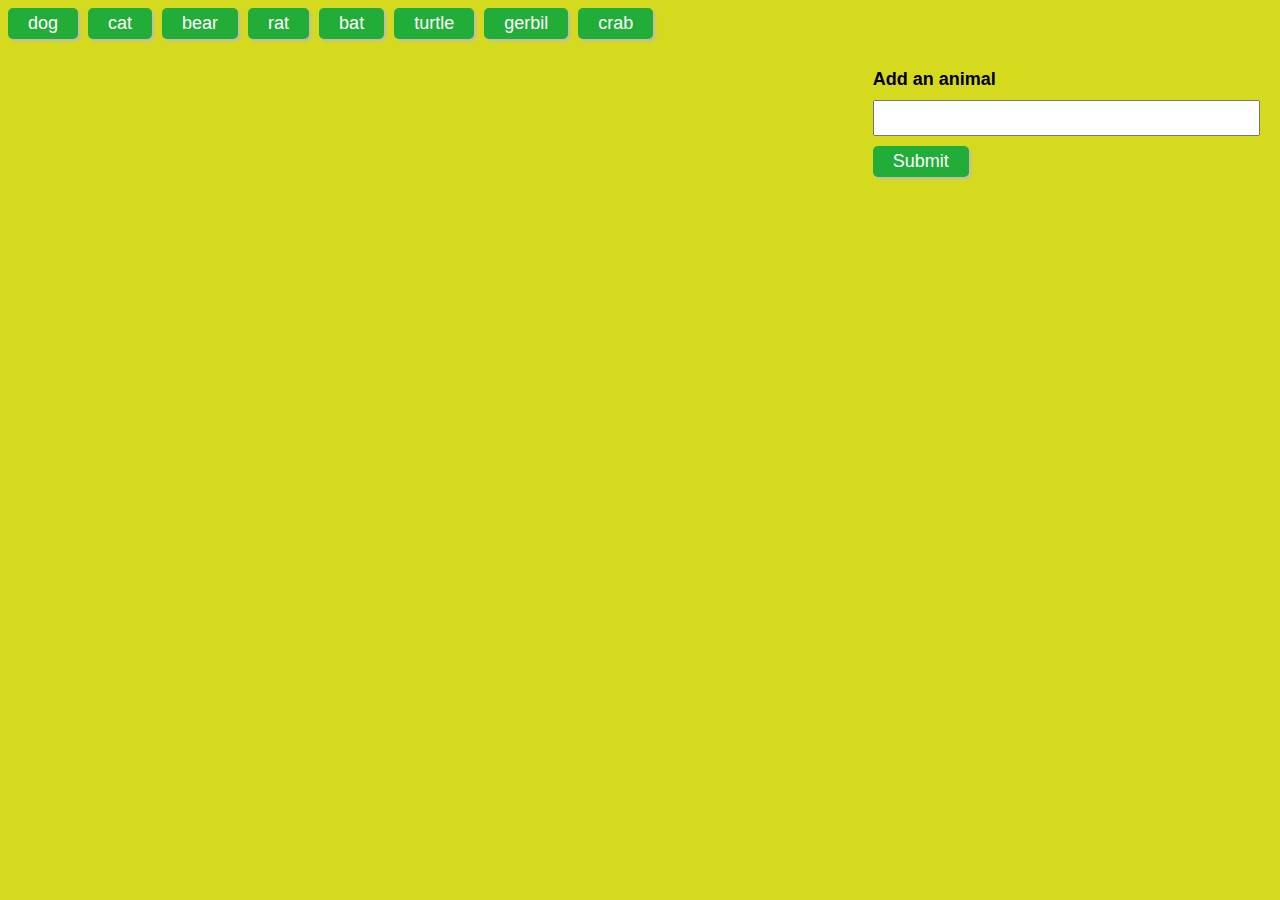
<file: index.html>
<!DOCTYPE html>
<html lang="en">

<head>
  <meta charset="UTF-8">
  <title>Animalistic!!!</title>
  <link rel="stylesheet" type="text/css" href="style.css">
</head>

<body>

  <div id="animal-buttons">

  </div>

  <form id="animal-form">
    <label for="animal-input">Add an animal</label>
    <input type="text" id="animal-input"><br>
    <input id="add-animal" type="submit" value="Submit">
  </form>

  <div id="animals">

  </div>

  <script src="https://cdnjs.cloudflare.com/ajax/libs/jquery/3.2.1/jquery.min.js"></script>
  <script src="logic.js"></script>
  
</body>
</html>
</file>
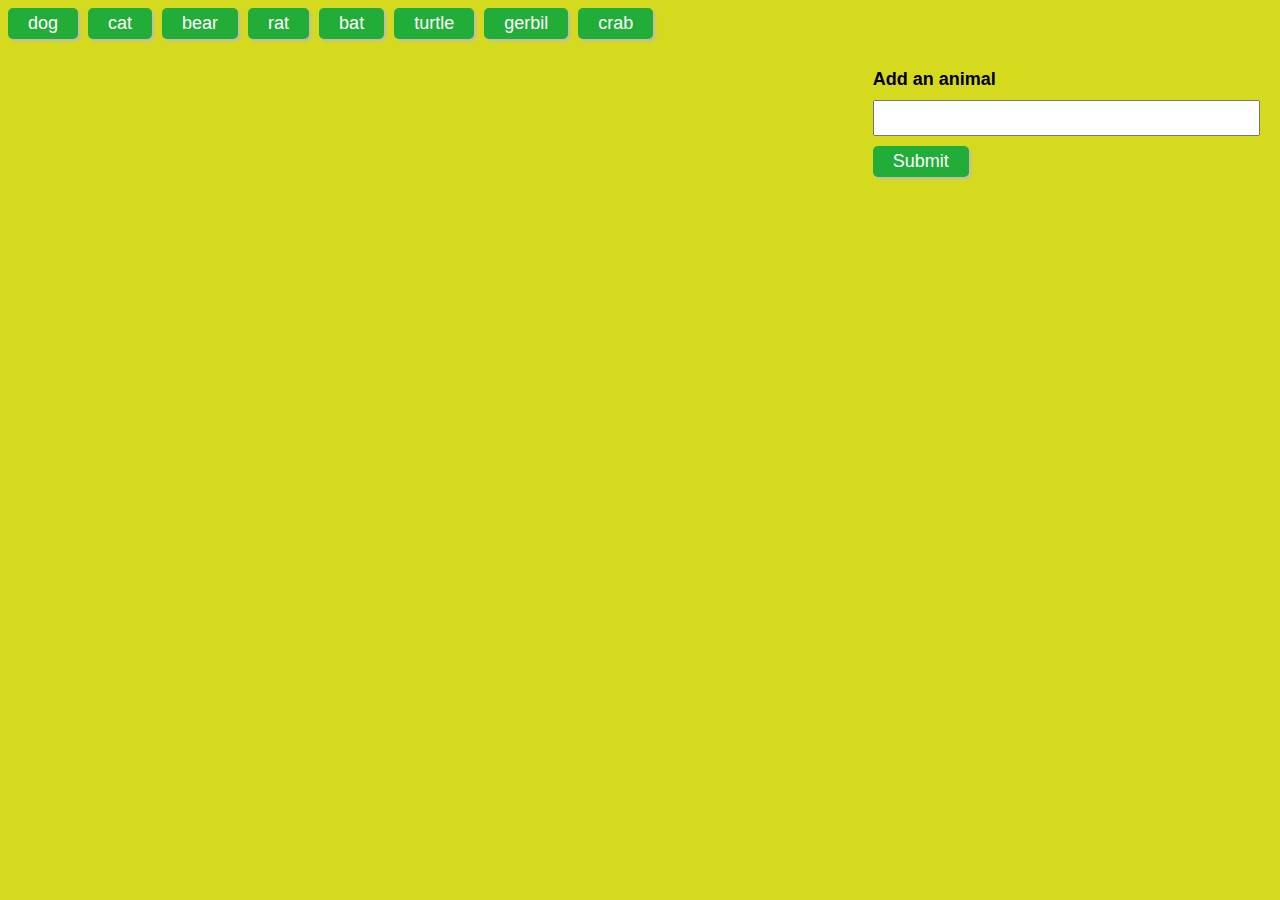
<file: hw.html>
<!DOCTYPE html>
<html lang="en">

<head>
  <meta charset="UTF-8">
  <title>Animalistic!!!</title>
  <link rel="stylesheet" type="text/css" href="style.css">
</head>

<body>

  <div id="animal-buttons">

  </div>

  <form id="animal-form">
    <label for="animal-input">Add an animal</label>
    <input type="text" id="animal-input"><br>
    <input id="add-animal" type="submit" value="Submit">
  </form>

  <div id="animals">

  </div>

  <script src="https://cdnjs.cloudflare.com/ajax/libs/jquery/3.2.1/jquery.min.js"></script>
  <script src="hw.js"></script>
  
</body>
</html>
</file>
<file: style.css>
body {
  font: 18px arial, sans-serif;
  background: rgb(214, 218, 30);
}

#animals {
  width: 70%;
}

.animal-item {
  float: left;
  padding: 10px;
}

form {
  float: right;
  width: 30%;
  padding: 20px;
}

label {
  display: block;
  margin-bottom: 10px;
  font-weight: 700;
}

input[type="text"] {
  width: 100%;
  height: 30px;
  margin-bottom: 10px;
  font-size: 18px;
}

button,
input[type="submit"] {
  padding: 5px 20px;
  margin: 0 10px 10px 0;
  font-size: 18px;
  color: #fff;
  cursor: pointer;
  background: #22ad39;
  border: 0;
  border-radius: 5px;
  box-shadow: 2px 2px 3px #bbb;
}

button:hover,
input[type="submit"]:hover {
  background: #334e4d;
}

button.active {
  background: #334e4d;
}
</file>
